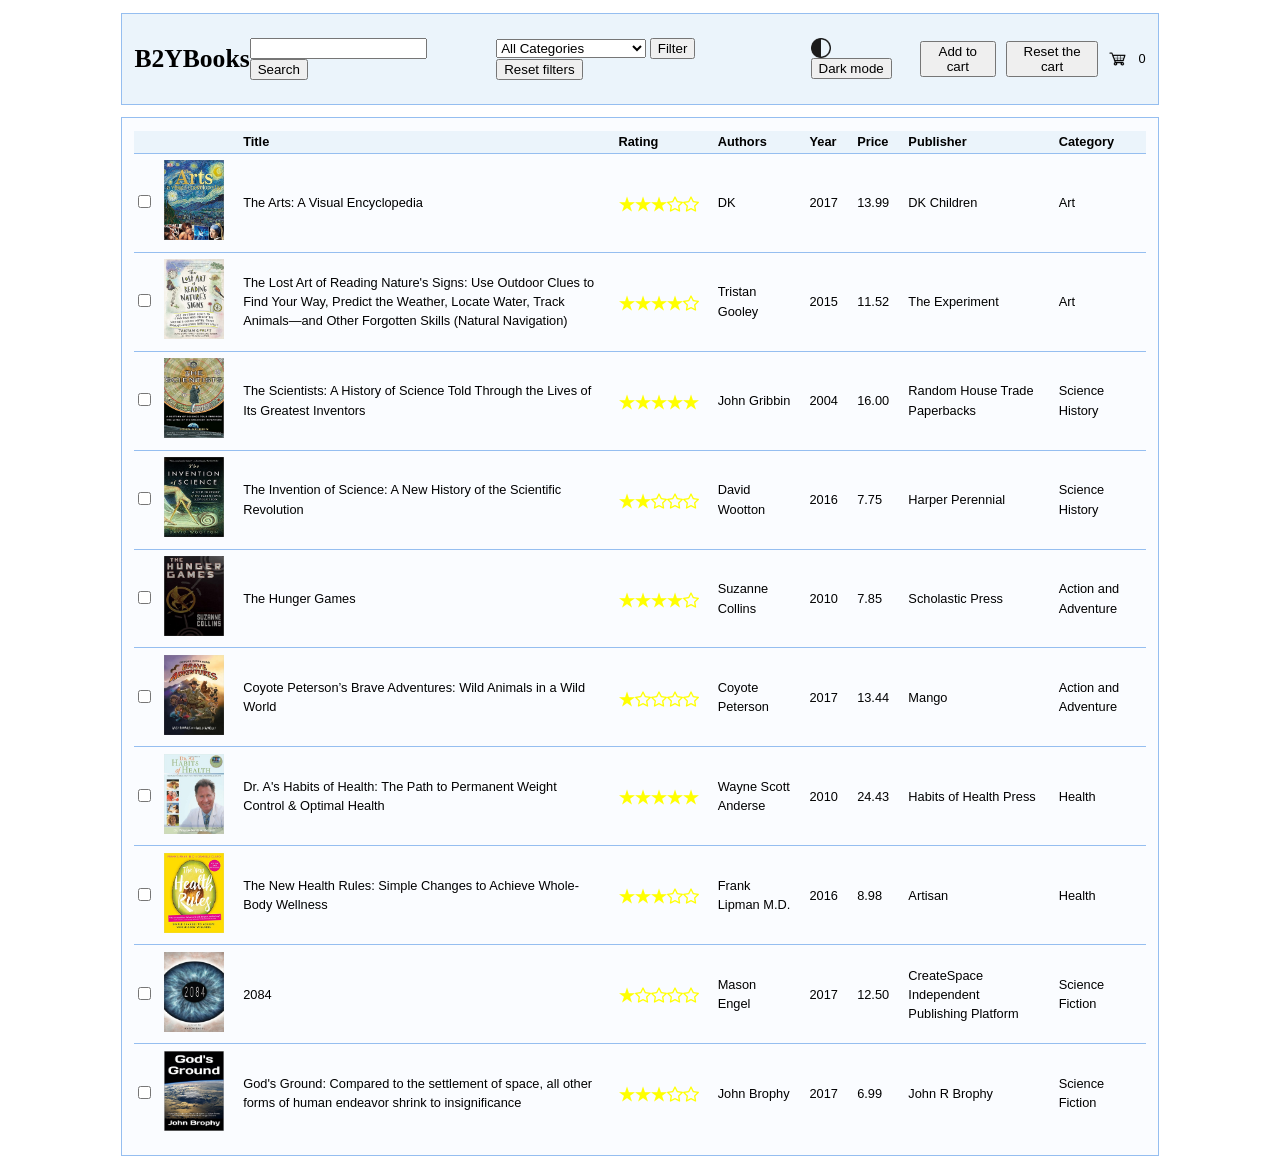
<file: 5th Year/COMP4347/assignment-1/index.html>
<!DOCTYPE html>
<html>
<head lang="en">
   <meta charset="utf-8">
   <link rel="shortcut icon" href="#">

   <title>B2YBooks</title>

   <link rel="stylesheet" href="index.css" />
   <script type="text/javascript" src="index.js"></script>
</head>
<body>
   <div id="header">
      <h1>B2YBooks</h1>
      <div class="left-controls">
         <div class="search-div">
            <input type="search" id="searchInput" />
            <button id="searchButton" type="button">Search</button>
         </div>
         
         <div class="filter-div">
            <select name="category" id="filterCategory"></select>
            <button id="filterButton" type="button">Filter</button>
            <button id="resetAllButton" type="button">Reset filters</button>
         </div>


         <div class="dark-mode-div">
            <img class="icon" src="images/dark_mode.png" />
            <button id="darkModeButton" type="button">Dark mode</button>
         </div>
      </div>
   
      <div class="right-controls">
         <button id="addToCartButton" type="button">Add to cart</button>
         <button id="resetCartButton" type="button">Reset the cart</button>
         <img class="icon" src="images/shopping_cart.png" />
         <span id="cartTotal">0</span>
      </div>
   </div>
   <div id="listBox">
      <table id="bookTable">
         <thead>
            <tr>
               <th></th> <!-- Checkbox -->
               <th></th> <!-- Image -->
               <th class="title-column">Title</th>
               <th>Rating</th>
               <th>Authors</th>
               <th>Year</th>
               <th>Price</th>
               <th>Publisher</th>
               <th>Category</th>
            </tr>
         </thead>
         <tbody>

         </tbody>
      </table>
   </div>   
</body>
</html>
</file>
<file: 5th Year/COMP4347/assignment-1/index.css>
﻿/* EXISTING CSS FROM SCAFFOLD */
h1, h2, h3, nav, footer {
 font-family: Georgia, Cambria, "Times New Roman", serif;
}
body {
   font-family: "Lucida Sans", Verdana, Arial, sans-serif;
   font-size: 80%;
}

div#header, div#listBox {
   margin: 0.25em auto;
   background-color: #EBF4FB;
   padding: 1em;
   border: 1pt solid #95BEF0;
   width: 80%;
}
div#header { margin-top: 1em; }
div#listBox { 
   margin-top: 1em; 
   background-color: #FAFCFF;
   }

table {
   border: collapse; 
   border-spacing: 0;
}

table tbody td{
   border-top: 1pt solid #95BEF0;   
   line-height: 1.5em;
   vertical-align: middle;
   padding: 0.5em 0.75em;
}
table thead th {
   text-align: left;
   padding: 0.25em 0.75em; 
}
table thead {
   background-color: #EBF4FB ;
}

table tbody td:first-child  {
   text-align: center;
   padding: 0.5em 0em;   
}

caption {
   background-color: #95BEF0;
   padding: 0.5em 0.5em; 
   font-weight: bold;
   font-size: 1.2em;
}

/* HEADER */
#header {
   display: flex;
   justify-content: space-between;
   align-items: center;
}

.left-controls,
.right-controls {
   display: flex;
   align-items: center;
   gap: 10px;
}

.search-div {
   margin-right: 10px
}

.filter-div {
   margin-right: 30px
}

.dark-mode-div {
   margin-right: 10px
}

.icon {
   width: 20px;
   height: 20px;
   vertical-align: middle;
}

/* BOOK TABLE */
table#bookTable {
   width: 100%;
}

table#bookTable .book-cover {
   width: 60px;
   height: 80px;
}

table#bookTable .rating-column-entry {
   white-space: nowrap;
}

table#bookTable .rating-column-entry img {
   display: inline-block;
   width: 16px;
   height: 16px;
   vertical-align: middle;
}

.highlight {
   background-color: #ffffcc; /* light yellow */
}


/* DARK MODE */
body.dark-mode {
   background-color: #1e1e1e;
   color: #f1f1f1;
   font-family: "Lucida Sans", Verdana, Arial, sans-serif;
   font-size: 80%;
}

body.dark-mode h1,
body.dark-mode h2,
body.dark-mode h3,
body.dark-mode nav,
body.dark-mode footer {
   color: #f1f1f1;
}

body.dark-mode #header,
body.dark-mode #listBox {
   background-color: #2a2a2a;
   border-color: #555;
}

body.dark-mode #listBox {
   background-color: #1e1e1e;
}

/* Table Headers */
body.dark-mode table thead {
   background-color: #2a2a2a;
}

body.dark-mode table thead th {
   color: #f1f1f1;
}

body.dark-mode caption {
   background-color: #333;
   color: #f1f1f1;
}

body.dark-mode input,
body.dark-mode select,
body.dark-mode button {
   background-color: #333;
   color: #f1f1f1;
   border: 1px solid #555;
}

body.dark-mode .highlight {
   background-color: #444444;
}
</file>
